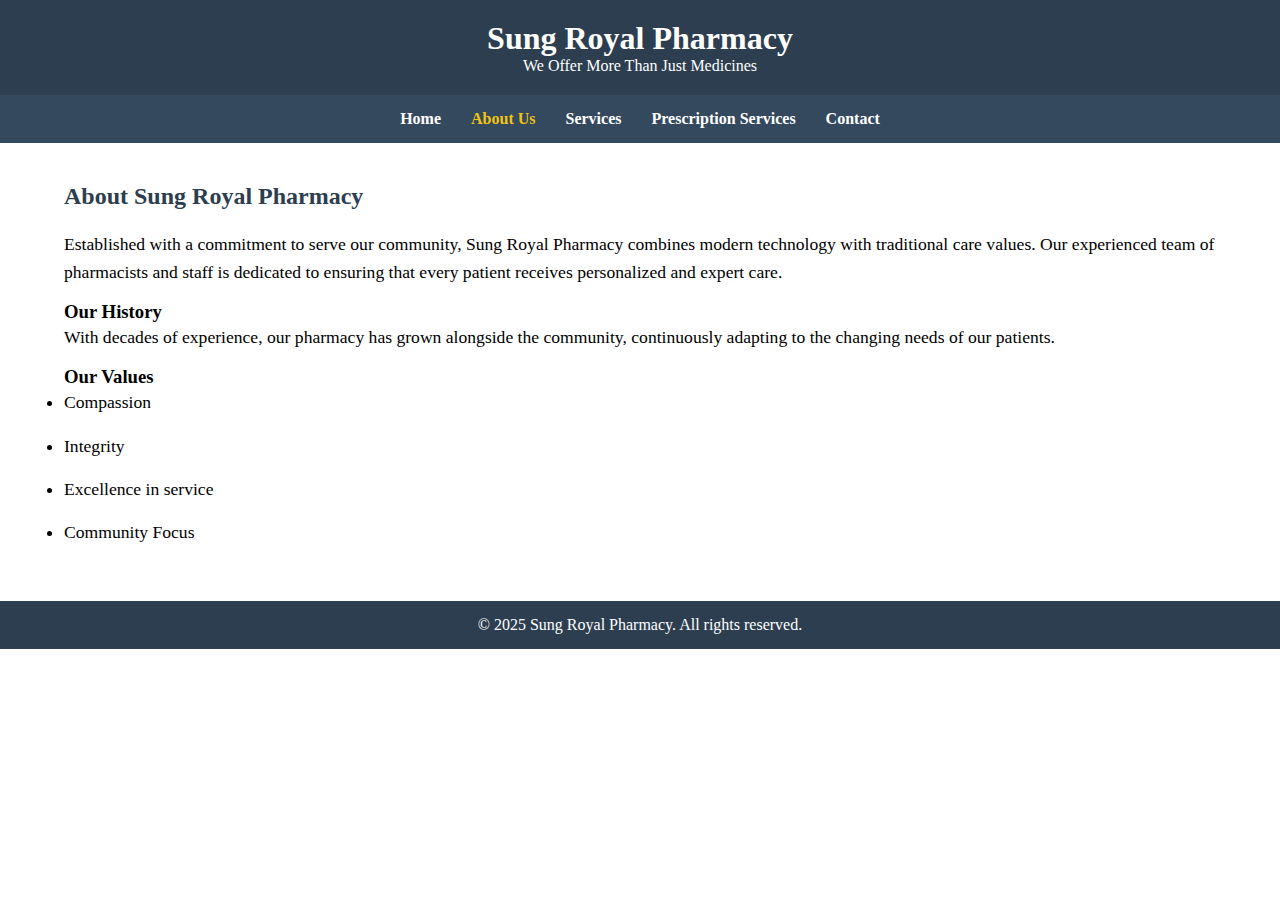
<file: about.html>
<!DOCTYPE html>
<html lang="en">
<head>
  <meta charset="UTF-8">
  <meta name="viewport" content="width=device-width, initial-scale=1">
  <title>About Us - Sung Royal Pharmacy</title>
  <link rel="stylesheet" href="css/styles.css">
</head>
<body>
  <!-- Header -->
  <header>
    <div class="container">
      <h1>Sung Royal Pharmacy</h1>
      <p>We Offer More Than Just Medicines</p>
    </div>
  </header>

  <!-- Navigation -->
  <nav>
    <div class="container">
      <ul>
        <li><a href="index.html">Home</a></li>
        <li><a href="about.html" class="active">About Us</a></li>
        <li><a href="services.html">Services</a></li>
        <li><a href="prescription.html">Prescription Services</a></li>
        <li><a href="contact.html">Contact</a></li>
      </ul>
      <div class="menu-toggle" id="mobile-menu">
        <span class="bar"></span>
        <span class="bar"></span>
        <span class="bar"></span>
      </div>
    </div>
  </nav>

  <!-- Page Content -->
  <main>
    <div class="container content">
      <h2>About Sung Royal Pharmacy</h2>
      <p>
        Established with a commitment to serve our community, Sung Royal Pharmacy combines modern technology with traditional care values. Our experienced team of pharmacists and staff is dedicated to ensuring that every patient receives personalized and expert care.
      </p>
      <h3>Our History</h3>
      <p>
        With decades of experience, our pharmacy has grown alongside the community, continuously adapting to the changing needs of our patients.
      </p>
      <h3>Our Values</h3>
      <ul>
        <li>Compassion</li>
        <li>Integrity</li>
        <li>Excellence in service</li>
        <li>Community Focus</li>
      </ul>
    </div>
  </main>

  <!-- Footer -->
  <footer>
    <div class="container">
      <p>&copy; 2025 Sung Royal Pharmacy. All rights reserved.</p>
    </div>
  </footer>

  <script src="js/scripts.js"></script>
</body>
</html>
</file>
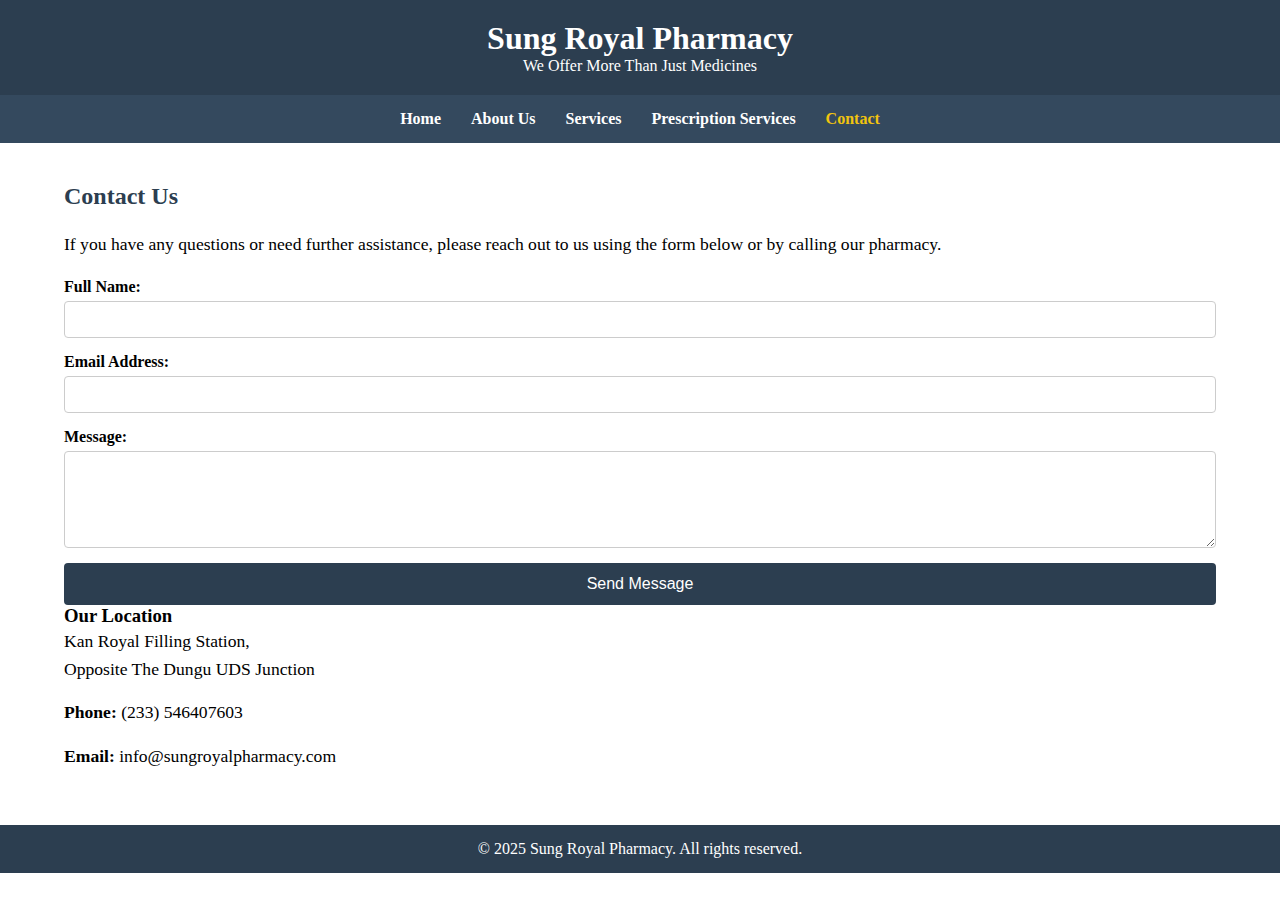
<file: contact.html>
<!DOCTYPE html>
<html lang="en">
<head>
  <meta charset="UTF-8">
  <meta name="viewport" content="width=device-width, initial-scale=1">
  <title>Contact - Sung Royal Pharmacy</title>
  <link rel="stylesheet" href="css/styles.css">
</head>
<body>
  <!-- Header -->
  <header>
    <div class="container">
      <h1>Sung Royal Pharmacy</h1>
      <p>We Offer More Than Just Medicines</p>
    </div>
  </header>

  <!-- Navigation -->
  <nav>
    <div class="container">
      <ul>
        <li><a href="index.html">Home</a></li>
        <li><a href="about.html">About Us</a></li>
        <li><a href="services.html">Services</a></li>
        <li><a href="prescription.html">Prescription Services</a></li>
        <li><a href="contact.html" class="active">Contact</a></li>
      </ul>
      <div class="menu-toggle" id="mobile-menu">
        <span class="bar"></span>
        <span class="bar"></span>
        <span class="bar"></span>
      </div>
    </div>
  </nav>

  <!-- Page Content -->
  <main>
    <div class="container content">
      <h2>Contact Us</h2>
      <p>If you have any questions or need further assistance, please reach out to us using the form below or by calling our pharmacy.</p>
      <form id="contact-form" action="#" method="post">
        <label for="contact-name">Full Name:</label>
        <input type="text" id="contact-name" name="contact-name" required>

        <label for="contact-email">Email Address:</label>
        <input type="email" id="contact-email" name="contact-email" required>

        <label for="message">Message:</label>
        <textarea id="message" name="message" rows="5" required></textarea>

        <button type="submit">Send Message</button>
      </form>
      <div class="contact-info">
        <h3>Our Location</h3>
        <p> Kan Royal Filling Station,<br> Opposite The Dungu UDS Junction</p>
        <p><strong>Phone:</strong> (233) 546407603</p>
        <p><strong>Email:</strong> info@sungroyalpharmacy.com</p>
      </div>
    </div>
  </main>

  <!-- Footer -->
  <footer>
    <div class="container">
      <p>&copy; 2025 Sung Royal Pharmacy. All rights reserved.</p>
    </div>
  </footer>

  <script src="js/scripts.js"></script>
</body>
</html>
</file>
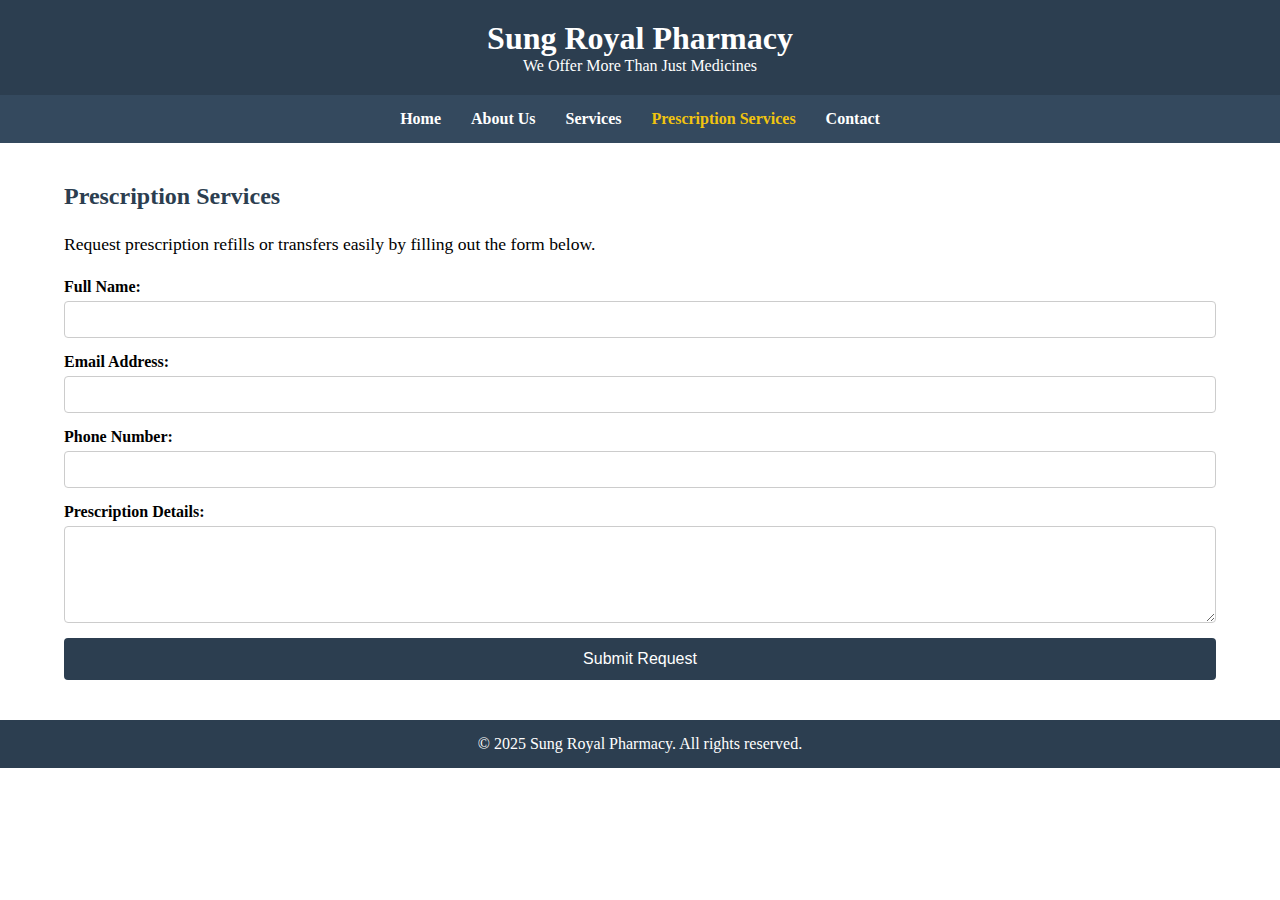
<file: prescription.html>
<!DOCTYPE html>
<html lang="en">
<head>
  <meta charset="UTF-8">
  <meta name="viewport" content="width=device-width, initial-scale=1">
  <title>Prescription Services - Sung Royal Pharmacy</title>
  <link rel="stylesheet" href="css/styles.css">
</head>
<body>
  <!-- Header -->
  <header>
    <div class="container">
      <h1>Sung Royal Pharmacy</h1>
      <p>We Offer More Than Just Medicines</p>
    </div>
  </header>

  <!-- Navigation -->
  <nav>
    <div class="container">
      <ul>
        <li><a href="index.html">Home</a></li>
        <li><a href="about.html">About Us</a></li>
        <li><a href="services.html">Services</a></li>
        <li><a href="prescription.html" class="active">Prescription Services</a></li>
        <li><a href="contact.html">Contact</a></li>
      </ul>
      <div class="menu-toggle" id="mobile-menu">
        <span class="bar"></span>
        <span class="bar"></span>
        <span class="bar"></span>
      </div>
    </div>
  </nav>

  <!-- Page Content -->
  <main>
    <div class="container content">
      <h2>Prescription Services</h2>
      <p>
        Request prescription refills or transfers easily by filling out the form below.
      </p>
      <form id="prescription-form" action="#" method="post">
        <label for="name">Full Name:</label>
        <input type="text" id="name" name="name" required>

        <label for="email">Email Address:</label>
        <input type="email" id="email" name="email" required>

        <label for="phone">Phone Number:</label>
        <input type="tel" id="phone" name="phone" required>

        <label for="prescription">Prescription Details:</label>
        <textarea id="prescription" name="prescription" rows="5" required></textarea>

        <button type="submit">Submit Request</button>
      </form>
    </div>
  </main>

  <!-- Footer -->
  <footer>
    <div class="container">
      <p>&copy; 2025 Sung Royal Pharmacy. All rights reserved.</p>
    </div>
  </footer>

  <script src="js/scripts.js"></script>
</body>
</html>
</file>
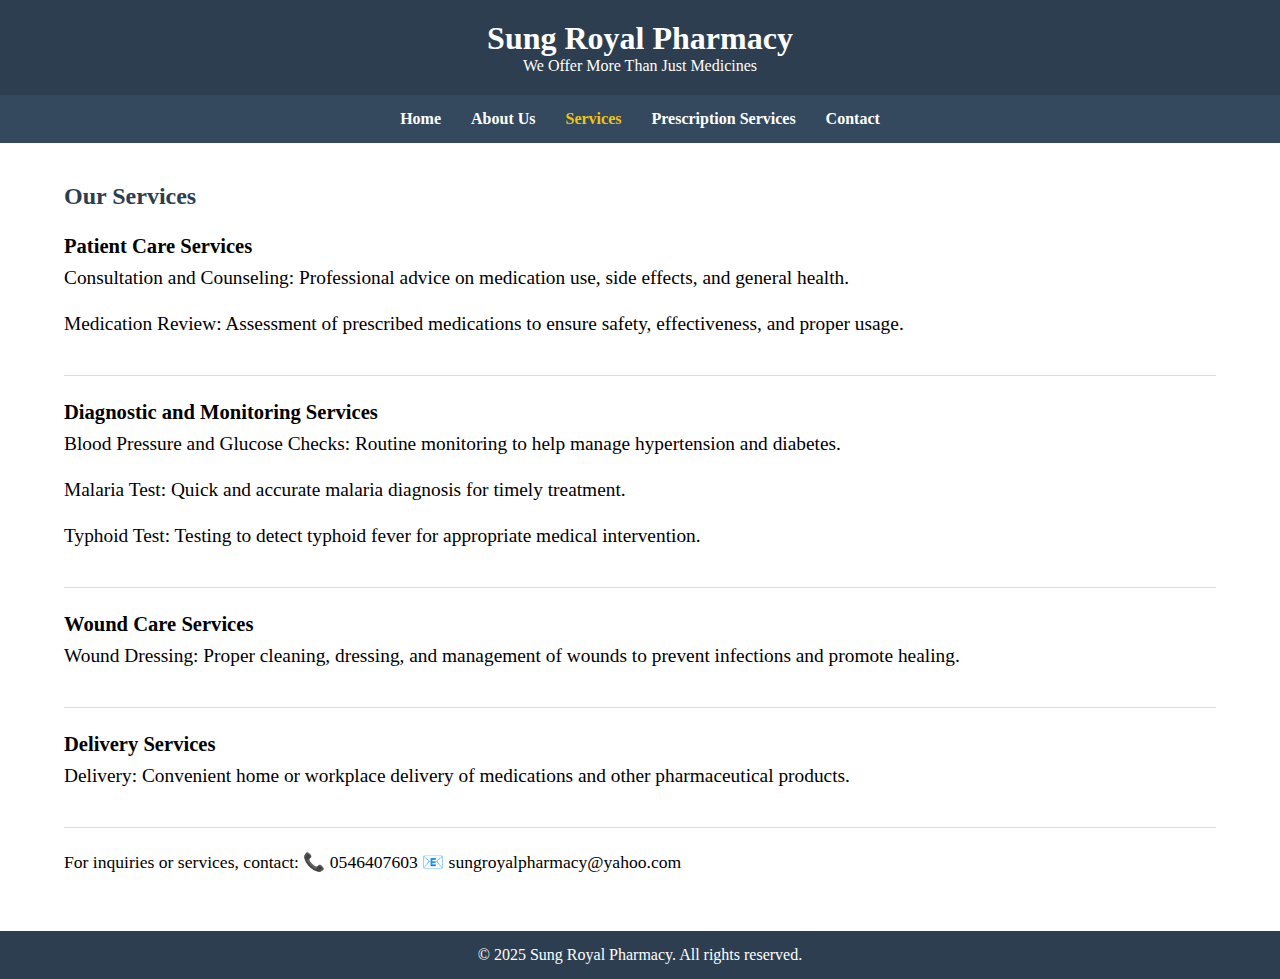
<file: services.html>
<!DOCTYPE html>
<html lang="en">
<head>
  <meta charset="UTF-8">
  <meta name="viewport" content="width=device-width, initial-scale=1">
  <title>Services - Sung Royal Pharmacy</title>
  <link rel="stylesheet" href="css/styles.css">
</head>
<body>
  <!-- Header -->
  <header>
    <div class="container">
      <h1>Sung Royal Pharmacy</h1>
      <p>We Offer More Than Just Medicines</p>
    </div>
  </header>

  <!-- Navigation -->
  <nav>
    <div class="container">
      <ul>
        <li><a href="index.html">Home</a></li>
        <li><a href="about.html">About Us</a></li>
        <li><a href="services.html" class="active">Services</a></li>
        <li><a href="prescription.html">Prescription Services</a></li>
        <li><a href="contact.html">Contact</a></li>
      </ul>
      <div class="menu-toggle" id="mobile-menu">
        <span class="bar"></span>
        <span class="bar"></span>
        <span class="bar"></span>
      </div>
    </div>
  </nav>

  <!-- Page Content -->
  <main>
    <div class="container content">
      <h2>Our Services</h2>
      <ul class="services-list">
        <li>
          <h3>Patient Care Services</h3>
          <p> Consultation and Counseling: Professional advice on medication use, side effects, and general health.</p>
          <p> Medication Review: Assessment of prescribed medications to ensure safety, effectiveness, and proper usage.</p>
        </li>
        <li>
          <h3> Diagnostic and Monitoring Services</h3>
          <p>Blood Pressure and Glucose Checks: Routine monitoring to help manage hypertension and diabetes.</p>
          <p> Malaria Test: Quick and accurate malaria diagnosis for timely treatment.</p>
          <p> Typhoid Test: Testing to detect typhoid fever for appropriate medical intervention.</p>
        </li>
        <li>
          <h3>Wound Care Services</h3>
          <p>Wound Dressing: Proper cleaning, dressing, and management of wounds to prevent infections and promote healing.</p>
        </li>
        <li>
          <h3>Delivery Services</h3>
          <p>Delivery: Convenient home or workplace delivery of medications and other pharmaceutical products.</p>
        </li>
        <p> For inquiries or services, contact:
          📞 0546407603
          📧 sungroyalpharmacy@yahoo.com</p>
      </ul>
    </div>
  </main>

  <!-- Footer -->
  <footer>
    <div class="container">
      <p>&copy; 2025 Sung Royal Pharmacy. All rights reserved.</p>
    </div>
  </footer>

  <script src="js/scripts.js"></script>
</body>
</html>
</file>
<file: css/styles.css>
/* Reset some default styling */
* {
  margin: 0;
  padding: 0;
  box-sizing: border-box;
}

/* Container to centralize content */
.container {
  width: 90%;
  max-width: 1200px;
  margin: auto;
}

/* Header */
header {
  background-color: #2c3e50; /* Royal tone */
  color: #fff;
  padding: 20px 0;
  text-align: center;
}

/* Navigation */
nav {
  background-color: #34495e;
}
nav .container {
  position: relative;
}
nav ul {
  list-style: none;
  display: flex;
  justify-content: center;
  flex-wrap: wrap;
}
nav ul li {
  margin: 0 15px;
}
nav ul li a {
  color: #fff;
  text-decoration: none;
  font-weight: bold;
  padding: 15px 0;
  display: block;
}
nav ul li a:hover,
nav ul li a.active {
  color: #f1c40f;
}

/* Mobile Menu Toggle */
.menu-toggle {
  display: none;
  flex-direction: column;
  cursor: pointer;
  position: absolute;
  right: 20px;
  top: 15px;
}
.menu-toggle .bar {
  height: 3px;
  width: 25px;
  background-color: #fff;
  margin: 4px 0;
}

/* Banner */
.banner {
  background: url('../images/banner.jpg') center/cover no-repeat;
  height: 300px;
  display: flex;
  align-items: center;
  color: #fff;
  text-shadow: 2px 2px 4px rgba(0,0,0,0.7);
}
.banner .container {
  text-align: center;
}

/* Main Content */
main {
  padding: 40px 0;
}
.content h2 {
  color: #2c3e50;
  margin-bottom: 20px;
}
.content p,
.content li {
  font-size: 1.1em;
  line-height: 1.6;
  margin-bottom: 15px;
}
.services-list {
  list-style: none;
  padding: 0;
}
.services-list li {
  margin-bottom: 20px;
  border-bottom: 1px solid #ddd;
  padding-bottom: 20px;
}

/* Forms */
form {
  margin-top: 20px;
  display: flex;
  flex-direction: column;
}
form label {
  margin-bottom: 5px;
  font-weight: bold;
}
form input, form textarea {
  padding: 10px;
  margin-bottom: 15px;
  border: 1px solid #ccc;
  border-radius: 4px;
}
form button {
  background-color: #2c3e50;
  color: #fff;
  border: none;
  padding: 12px;
  cursor: pointer;
  border-radius: 4px;
  font-size: 1em;
}
form button:hover {
  background-color: #f1c40f;
}

/* Footer */
footer {
  background-color: #2c3e50;
  color: #fff;
  text-align: center;
  padding: 15px 0;
}

/* Responsive Design */
@media (max-width: 768px) {
  nav ul {
    flex-direction: column;
    display: flex; /* Hide menu by default */
  }
  nav ul.showing {
    display: flex;
  }
  .menu-toggle {
    display: flex;
  }
}
</file>
